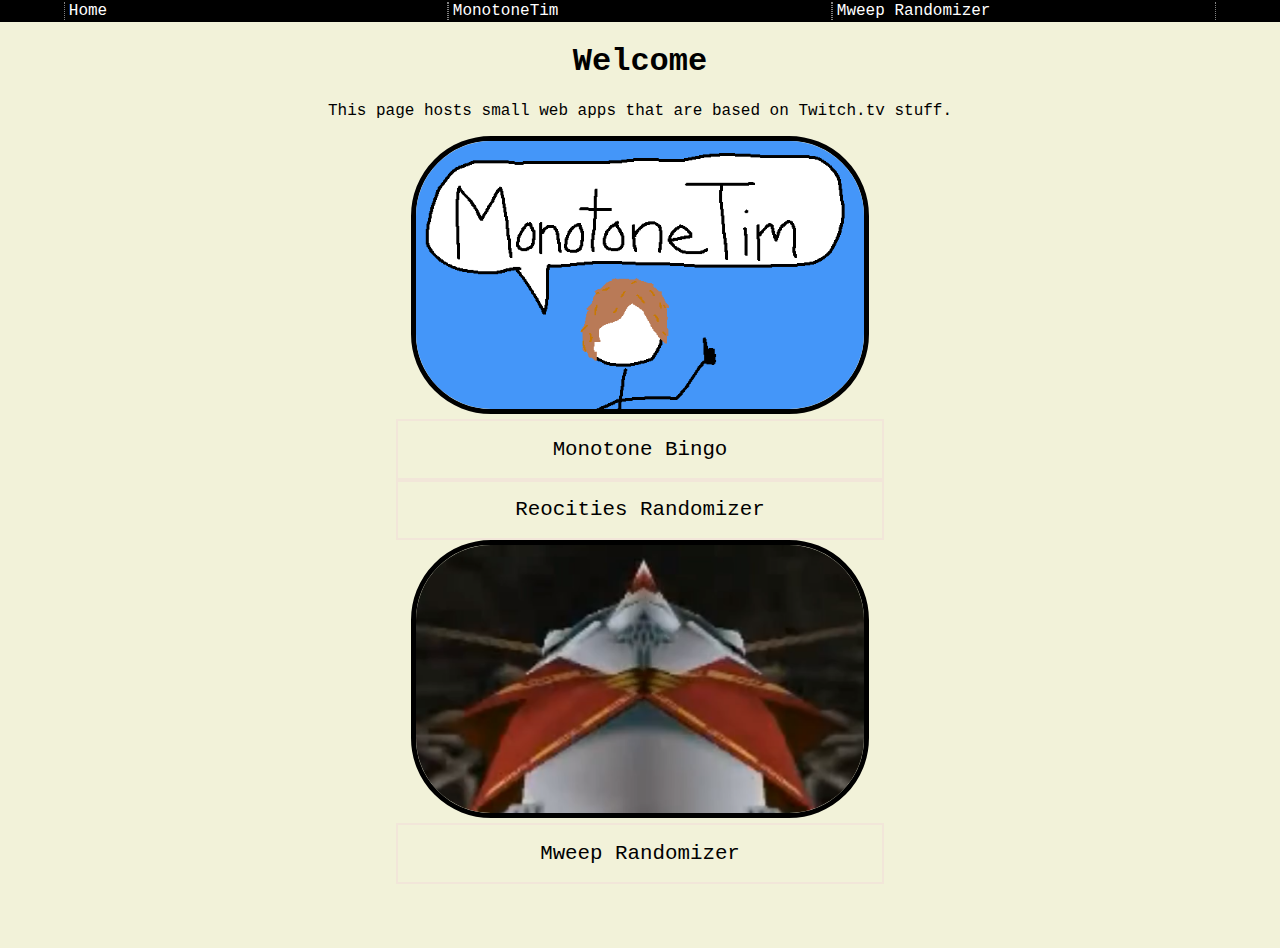
<file: index.html>
<!DOCTYPE html>
<html>
	<head>
		<meta charset="utf-8">
    <link rel="stylesheet" href="css/normalize.css">
    <link rel="stylesheet" href="css/topNav.css">
		<link rel="stylesheet" href="css/home.css">
		<title>FrankerXYZ</title>
	</head>
	<body>
    <nav>
      <ul id="topNav">
        <li><a href="index">Home</a></li>
        <li><a href="monotonetim">MonotoneTim</a></li>
				<li><a href="mweep">Mweep Randomizer</a></li>
      </ul>
    </nav>
		<header>
      <h1>Welcome</h1>
      <p>This page hosts small web apps that are based on Twitch.tv stuff.</p>
    </header>
    <div id="wrapper">
      <div>
        <a href="monotonetim"><img src="img/monotoneTim.png" alt="MonotoneTim Directory"></a>
        <a href="tim/bingo" class="subDir">Monotone Bingo</a>
        <a href="tim/reocities" class="subDir">Reocities Randomizer</a>
				<a href="mweep"><img src="img/mweep.png" alt="Mweep Randomizer"></a>
        <a href="mweep" class="subDir">Mweep Randomizer</a>
<!--
        <a href="monotonetim/timBingo.html" class="subDir">Monotone Bingo</a>
      </div>
      <div>
        <a href="timl"><img src="img/monotoneTim.png" alt="MonotoneTim Directory"></a>
        <a href="monotonetim/timBingo.html" class="subDir">Monotone Bingo</a>
        <a href="monotonetim/timBingo.html" class="subDir">Monotone Bingo</a>
        <a href="monotonetim/timBingo.html" class="subDir">Monotone Bingo</a>
-->
      </div>
    </div>
	</body>
</html>
</file>
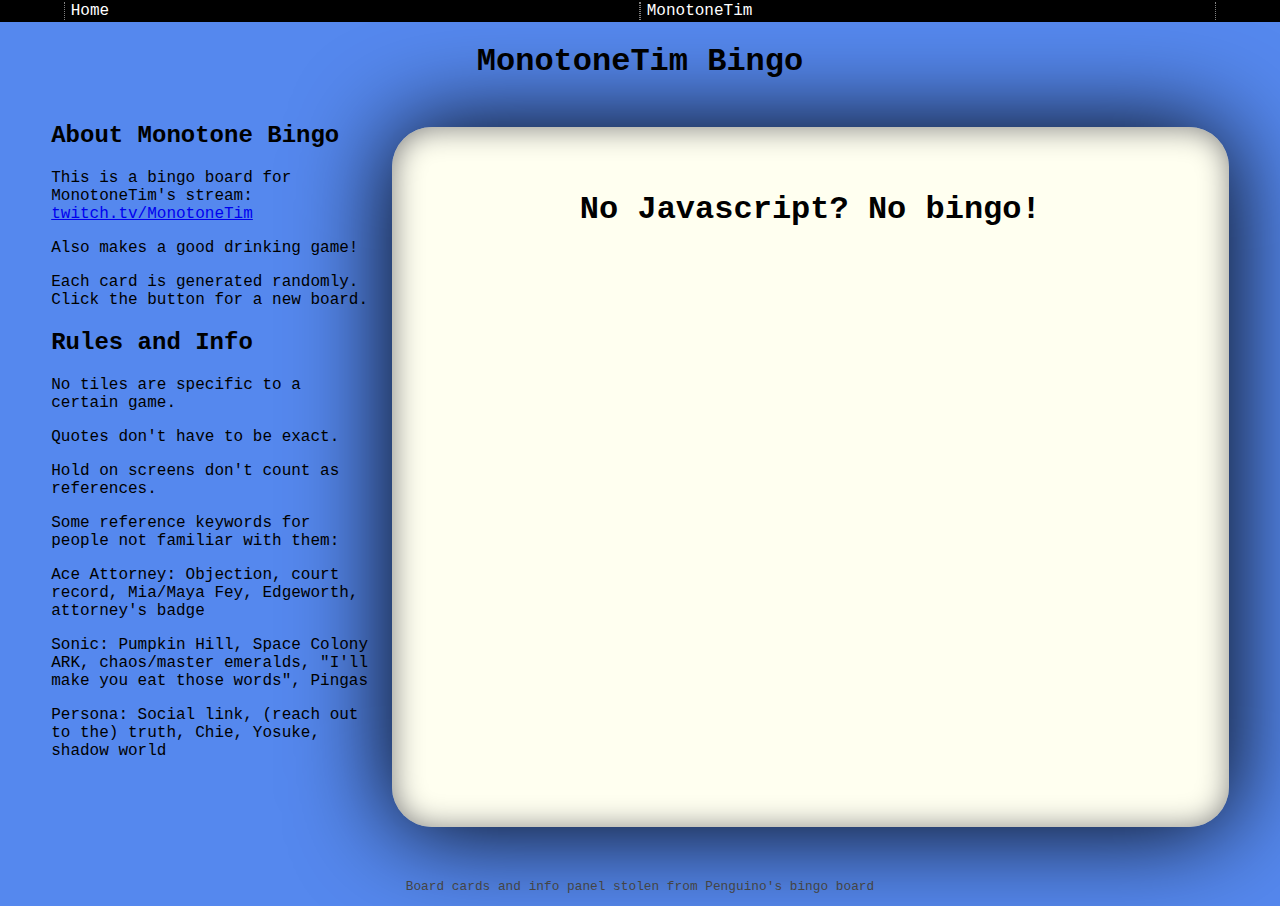
<file: monotonetim/bingo.html>
<!DOCTYPE html>
<html>
	<head>
		<meta charset="utf-8">
		<link rel="stylesheet" href="../css/normalize.css">
    <link rel="stylesheet" href="../css/topNav.css">
    <link rel="stylesheet" href="../css/bingo.css">
		<title>MonotoneTim Bingo</title>
	</head>
	<body>
    <nav>
      <ul id="topNav">
        <li><a href="../index">Home</a></li>
        <li><a href="../tim">MonotoneTim</a></li>
      </ul>
    </nav>
		<h1>MonotoneTim Bingo</h1>
		<div id="container">
			<div id="infoCol">
				<h2>About Monotone Bingo</h2>
				<p>This is a bingo board for MonotoneTim's stream: <a href="https://twitch.tv/MonotoneTim" target="_blank">twitch.tv/MonotoneTim</a></p>
				<p>Also makes a good drinking game!</p>
				<p>Each card is generated randomly. Click the button for a new board.</p>
				<h2>Rules and Info</h2>
				<p>No tiles are specific to a certain game.</p>
				<p>Quotes don't have to be exact.</p>
				<p>Hold on screens don't count as references.</p>
				<p>Some reference keywords for people not familiar with them:</p>
				<p>Ace Attorney: Objection, court record, Mia/Maya Fey, Edgeworth, attorney's badge</p>
				<p>Sonic: Pumpkin Hill, Space Colony ARK, chaos/master emeralds, "I'll make you eat those words", Pingas</p>
				<p>Persona: Social link, (reach out to the) truth, Chie, Yosuke, shadow world</p>
			</div>
			<div id="cardBack">
			  <ul id="cardList">
			  	<h1>No Javascript? No bingo!</h1>
			    <!-- card list items are appended here through jQuery -->
			  </ul>
        <!-- button appended here through jQuery-->
			</div>
		</div>
		<footer id="credits">
			<p>Board cards and info panel stolen from Penguino's bingo board</p>
		</footer>
		<script   src="https://code.jquery.com/jquery-2.2.3.js"   integrity="sha256-laXWtGydpwqJ8JA+X9x2miwmaiKhn8tVmOVEigRNtP4="   crossorigin="anonymous"></script>
		<script src="../js/bingo.js"></script>
	</body>
</html>
</file>
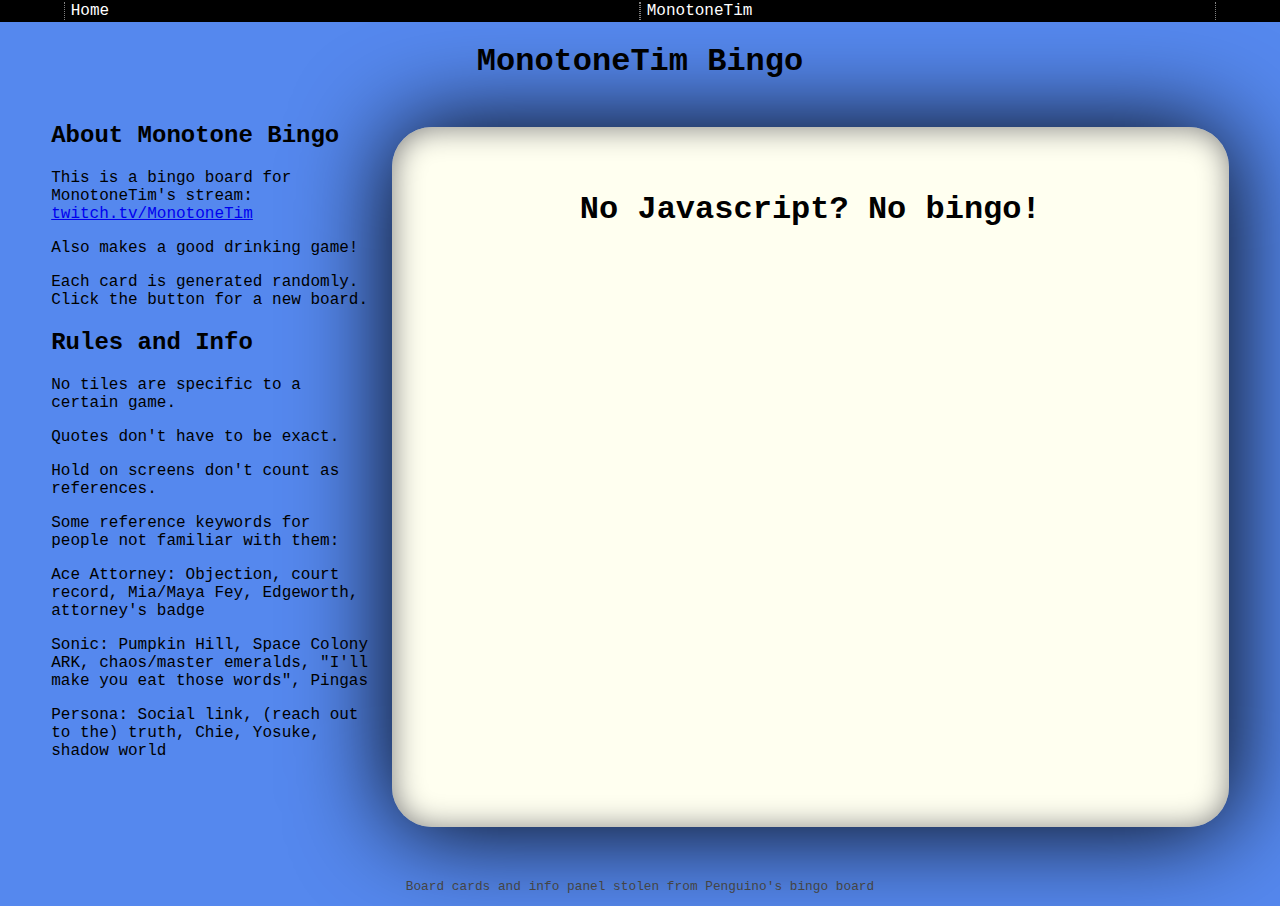
<file: tim/bingo.html>
<!DOCTYPE html>
<html>
	<head>
		<meta charset="utf-8">
		<link rel="stylesheet" href="../css/normalize.css">
    <link rel="stylesheet" href="../css/topNav.css">
    <link rel="stylesheet" href="../css/bingo.css">
		<title>MonotoneTim Bingo</title>
	</head>
	<body>
    <nav>
      <ul id="topNav">
        <li><a href="../index">Home</a></li>
        <li><a href="../monotonetim">MonotoneTim</a></li>
      </ul>
    </nav>
		<h1>MonotoneTim Bingo</h1>
		<div id="container">
			<div id="infoCol">
				<h2>About Monotone Bingo</h2>
				<p>This is a bingo board for MonotoneTim's stream: <a href="https://twitch.tv/MonotoneTim" target="_blank">twitch.tv/MonotoneTim</a></p>
				<p>Also makes a good drinking game!</p>
				<p>Each card is generated randomly. Click the button for a new board.</p>
				<h2>Rules and Info</h2>
				<p>No tiles are specific to a certain game.</p>
				<p>Quotes don't have to be exact.</p>
				<p>Hold on screens don't count as references.</p>
				<p>Some reference keywords for people not familiar with them:</p>
				<p>Ace Attorney: Objection, court record, Mia/Maya Fey, Edgeworth, attorney's badge</p>
				<p>Sonic: Pumpkin Hill, Space Colony ARK, chaos/master emeralds, "I'll make you eat those words", Pingas</p>
				<p>Persona: Social link, (reach out to the) truth, Chie, Yosuke, shadow world</p>
			</div>
			<div id="cardBack">
			  <ul id="cardList">
			  	<h1>No Javascript? No bingo!</h1>
			    <!-- card list items are appended here through jQuery -->
			  </ul>
        <!-- button appended here through jQuery-->
			</div>
		</div>
		<footer id="credits">
			<p>Board cards and info panel stolen from Penguino's bingo board</p>
		</footer>
		<script   src="https://code.jquery.com/jquery-2.2.3.js"   integrity="sha256-laXWtGydpwqJ8JA+X9x2miwmaiKhn8tVmOVEigRNtP4="   crossorigin="anonymous"></script>
		<script src="../js/bingo.js"></script>
	</body>
</html>
</file>
<file: css/topNav.css>
#topNav {
  width: 100%;
  background: black;
  top: 0;
  left: 0;
  margin: 0;
  padding: 2px 5% 2px;
  display: flex;
  flex-direction: row;
  justify-content: space-around;
}

#topNav li {
  flex: 1;
  border-left: 1px dotted gray;
  border-right: 1px dotted gray;
  background-color: black;
  color: white;
  list-style: none;
  font-family: "courier"
}

#topNav a {
  color: white;
  text-decoration: none;
  display: block;
  padding-left: 1%;
}

#topNav li:hover {
  background-color: rgba(80,80,80,1);
  text-decoration: underline;
}

@media (max-width: 900px) {
  #topNav {
    flex-direction: column;
    text-align: center;
    padding: 0;
  }

  #topNav li {
    border: none;
    border-bottom: 2px solid gray;
    padding: 1em 0;
  }
}
</file>
<file: css/home.css>
* {
  box-sizing: border-box;
  font-family: "courier";
}

body {
  background-color: #f2f2d9;
}

header {
  display: block;
  text-align: center;
  width: 90%;
  margin: auto;
}

#wrapper {
  display: flex;
  flex-direction: column;
  justify-content: space-around;
  width: 100%;
  text-align: center;
}

#wrapper div {
  display: flex;
  flex-direction: column;
  justify-content: space-around;
  margin-bottom: 5%;
}

.subDir {
  padding: .8em 0;
  margin: auto;
  color: black;
  text-decoration: none;
  font-size: 1.3em;
  border: 2px solid #f2e6d9;
  width: 90%;
}

.subDir:hover {
  background-color: rgba(200,200,200,1);
}

img {
  width: 90%;
  border-radius: 5em;
  border: 5px solid black;
}


@media (min-width: 900px) {
  #wrapper {
    flex-direction: row;
  }

  img {
    width: 75%;
  }

  .subDir {
    width: 80%;
  } 

  header {
    width: 50%;
  }
}
</file>
<file: css/bingo.css>
/*base styles*/

* {
  font-family: "courier";
  box-sizing: border-box;
}

h1 {
  text-align: center;
}

body {
  background-color: #5588ee;
  margin: 0;
}

/*text column styles*/

#infoCol {
  width: 31%;
  padding-left: 4%;
  padding-right: 1em;
}

#infoCol p {
  font-size: 1.2em;
}


/*bingo board styles*/

#container {
  display: flex;
  flex-direction: row;
  justify-content: space-around;
  width: 100%;
}

#cardBack {
  background: ivory;
  width: 850px;
  height: 700px;
  border-radius: 40px;
  box-shadow: 1px 1px 100px black, 
              inset 1px 1px 30px gray;
  margin-top: 2%;
  margin-right: 12%;
  text-align: center;
}

#container::after {
  clear: both;
}

button {
  position: relative;
  top: -40px;
  border: 2px solid black;
  background-color: lightblue;
  font-size: 1.2em;
}

button:hover {
  background-color: #5588ee;
}

/*bingo cards*/

ul {
  display: flex;
  flex-direction: row;
  flex-wrap: wrap;
  flex: 1;
  justify-content: space-around;
  height: 100%;
  width: 100%;
  padding: 5%;
  margin: 0;
}

.card {
  width: 19%;
  height: 19%;
  padding: 4px 4px 0;
  margin: 0;
  list-style: none;
  text-align: center;
  border: 2px solid black;
  font-weight: bold;
  background: white;
  font-size: .8em;
}

.freeSpace {
  background-color: lightblue;
}

/*credit styles*/

#credits {
  text-align: center;
  margin-top: 4%;
  font-size: .8em;
  color: #444;
}

/*media quieries*/

@media (max-width: 1600px) {
  #cardBack {
    margin-right: 4%;
  }

  #infoCol p {
    font-size: 1em;
  }
}

@media (max-width: 1200px) {
  #container {
    flex-direction: column-reverse;
    text-align: center;
  }

  #infoCol {
    width: 100%;
  }

  #cardBack {
    max-width: 100%;
    margin-left: calc(50% - 425px);
  }
}

@media (max-width: 850px) {
  #cardBack {
    margin-left: 0;
  }
}
</file>
